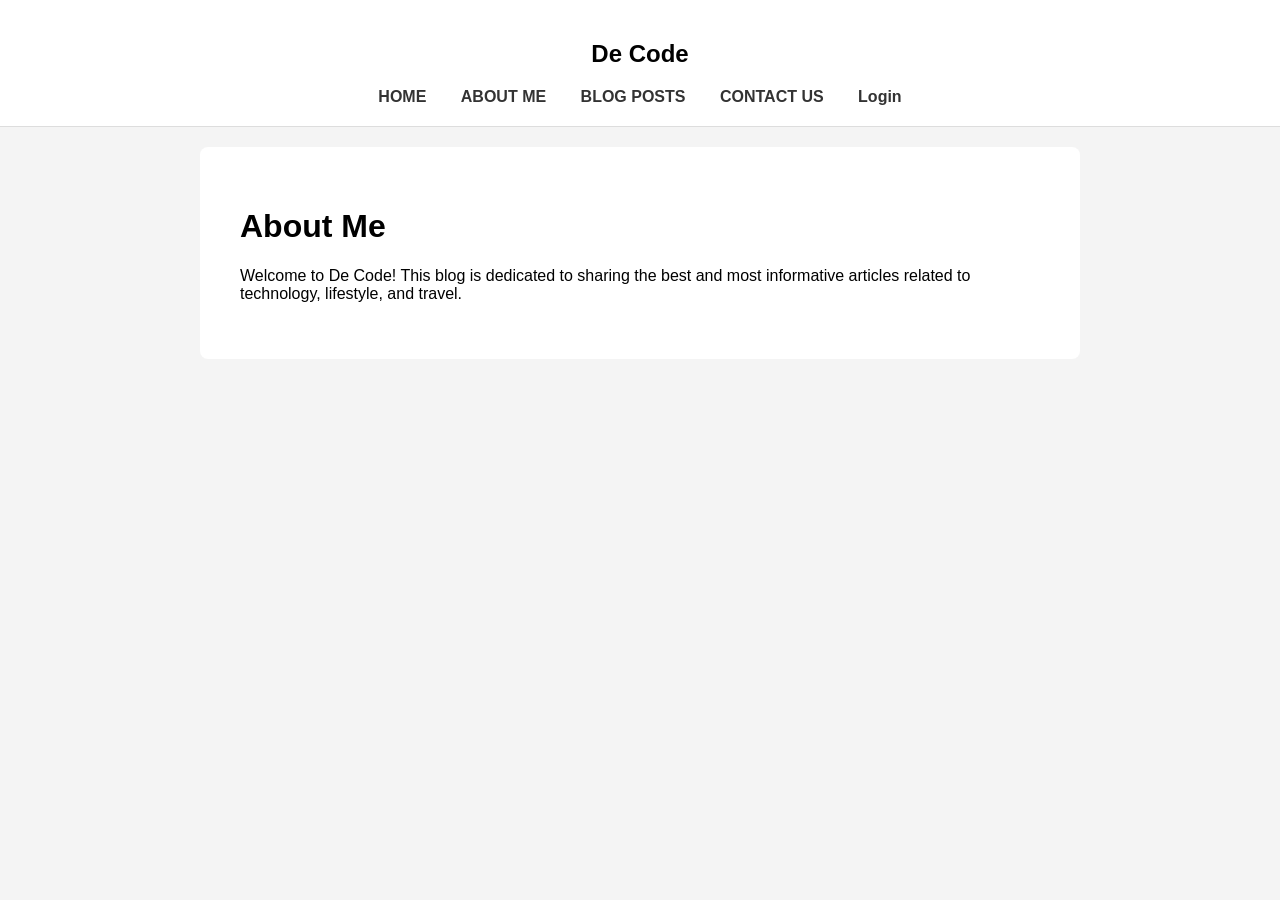
<file: about.html>
<!DOCTYPE html>
<html lang="en">
<head>
    <meta charset="UTF-8">
    <meta name="viewport" content="width=device-width, initial-scale=1.0">
    <title>About Me - De Code</title>
    <style>
        body { font-family: Arial, sans-serif; margin: 0; padding: 0; background-color: #f4f4f4; }
        header { background-color: #fff; padding: 20px; text-align: center; border-bottom: 1px solid #ddd; }
        nav a { margin: 0 15px; text-decoration: none; color: #333; font-weight: bold; }
        .container { padding: 40px; max-width: 800px; margin: auto; background: white; margin-top: 20px; border-radius: 8px; }
    </style>
</head>
<body>
    <header>
        <h2>De Code</h2>
        <nav>
            <a href="index.html">HOME</a>
            <a href="about.html">ABOUT ME</a>
            <a href="blog.html">BLOG POSTS</a>
            <a href="contact.html">CONTACT US</a>
            <a href="login.html">Login</a>
        </nav>
    </header>
    <div class="container">
        <h1>About Me</h1>
        <p>Welcome to De Code! This blog is dedicated to sharing the best and most informative articles related to technology, lifestyle, and travel.</p>
    </div>
</body>
</html>
</file>
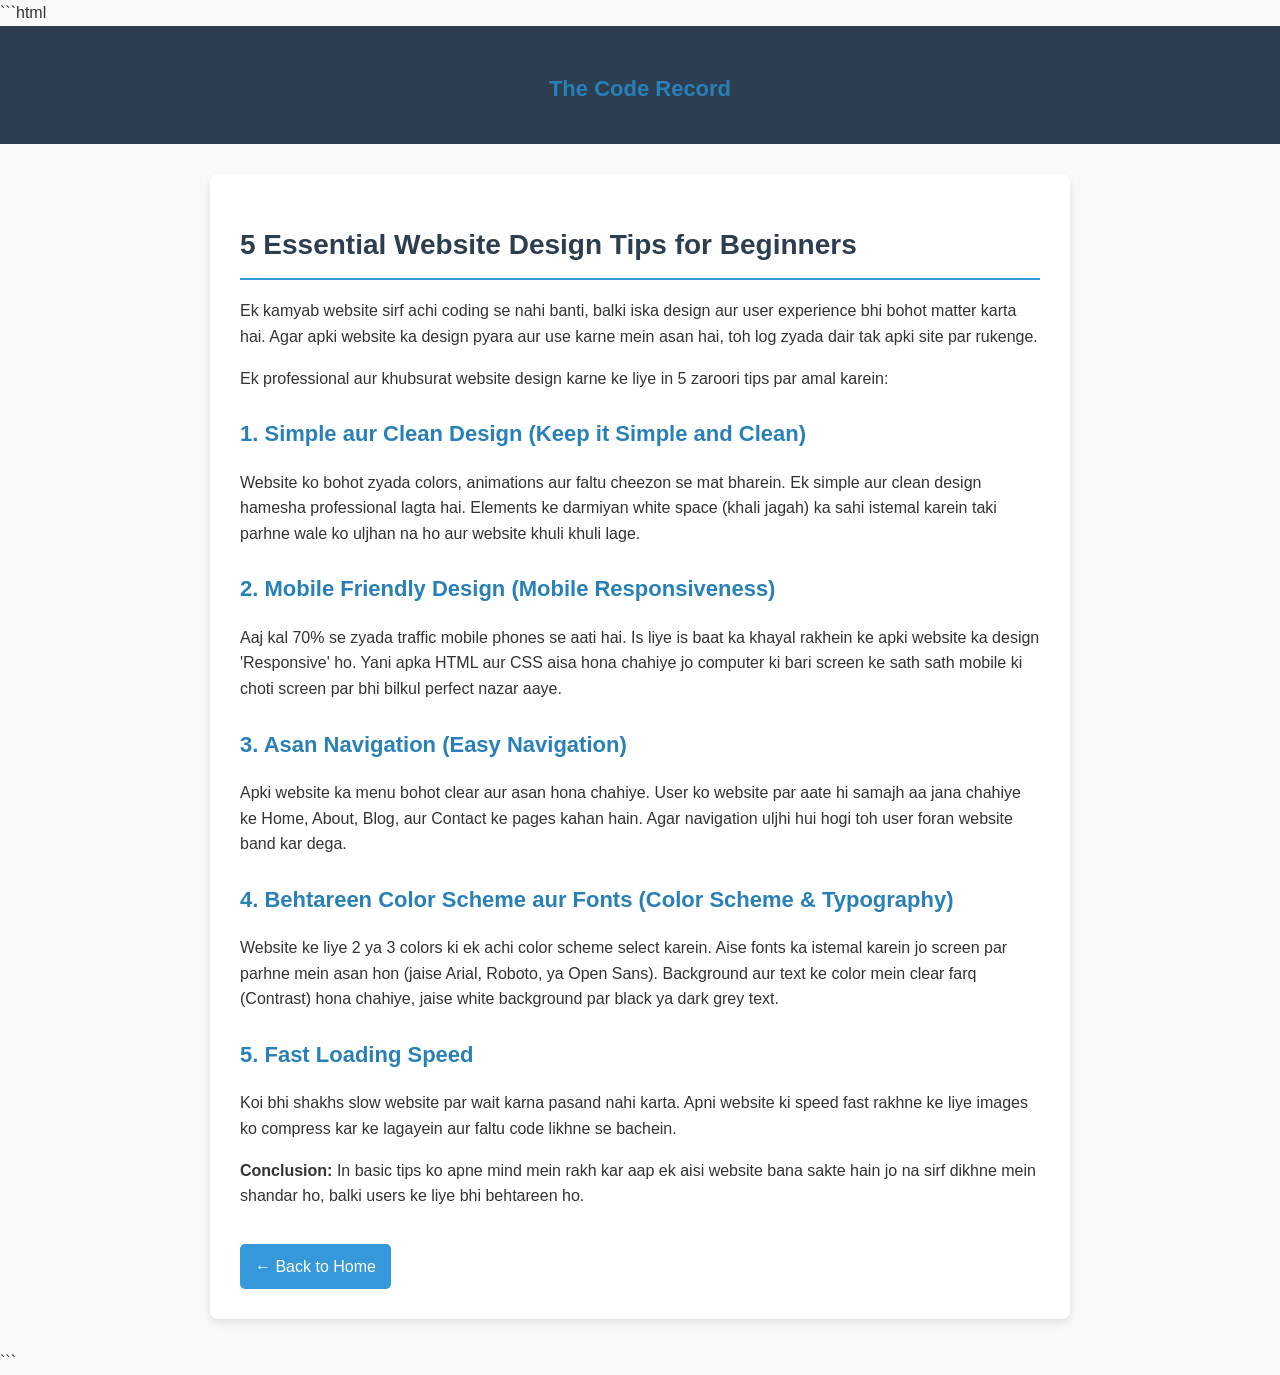
<file: artical.html>
```html
<!DOCTYPE html>
<html lang="en">
<head>
    <meta charset="UTF-8">
    <meta name="viewport" content="width=device-width, initial-scale=1.0">
    <title>5 Essential Website Design Tips for Beginners | The Code Record</title>
    <style>
        body {
            font-family: 'Segoe UI', Tahoma, Geneva, Verdana, sans-serif;
            line-height: 1.6;
            color: #333;
            background-color: #f9f9f9;
            margin: 0;
            padding: 0;
        }
        header {
            background-color: #2c3e50;
            color: #fff;
            text-align: center;
            padding: 20px 0;
        }
        header a {
            color: #fff;
            text-decoration: none;
            font-size: 18px;
        }
        .container {
            max-width: 800px;
            margin: 30px auto;
            background: #fff;
            padding: 30px;
            border-radius: 8px;
            box-shadow: 0 4px 8px rgba(0,0,0,0.1);
        }
        h1 {
            color: #2c3e50;
            font-size: 28px;
            border-bottom: 2px solid #3498db;
            padding-bottom: 10px;
        }
        h2 {
            color: #2980b9;
            font-size: 22px;
            margin-top: 25px;
        }
        p {
            font-size: 16px;
            margin-bottom: 15px;
        }
        .back-btn {
            display: inline-block;
            margin-top: 20px;
            padding: 10px 15px;
            background-color: #3498db;
            color: #fff;
            text-decoration: none;
            border-radius: 5px;
        }
        .back-btn:hover {
            background-color: #2980b9;
        }
    </style>
</head>
<body>

    <header>
        <h2>The Code Record</h2>
    </header>

    <div class="container">
        <h1>5 Essential Website Design Tips for Beginners</h1>
        
        <p>Ek kamyab website sirf achi coding se nahi banti, balki iska design aur user experience bhi bohot matter karta hai. Agar apki website ka design pyara aur use karne mein asan hai, toh log zyada dair tak apki site par rukenge.</p>
        
        <p>Ek professional aur khubsurat website design karne ke liye in 5 zaroori tips par amal karein:</p>

        <h2>1. Simple aur Clean Design (Keep it Simple and Clean)</h2>
        <p>Website ko bohot zyada colors, animations aur faltu cheezon se mat bharein. Ek simple aur clean design hamesha professional lagta hai. Elements ke darmiyan white space (khali jagah) ka sahi istemal karein taki parhne wale ko uljhan na ho aur website khuli khuli lage.</p>

        <h2>2. Mobile Friendly Design (Mobile Responsiveness)</h2>
        <p>Aaj kal 70% se zyada traffic mobile phones se aati hai. Is liye is baat ka khayal rakhein ke apki website ka design 'Responsive' ho. Yani apka HTML aur CSS aisa hona chahiye jo computer ki bari screen ke sath sath mobile ki choti screen par bhi bilkul perfect nazar aaye.</p>

        <h2>3. Asan Navigation (Easy Navigation)</h2>
        <p>Apki website ka menu bohot clear aur asan hona chahiye. User ko website par aate hi samajh aa jana chahiye ke Home, About, Blog, aur Contact ke pages kahan hain. Agar navigation uljhi hui hogi toh user foran website band kar dega.</p>

        <h2>4. Behtareen Color Scheme aur Fonts (Color Scheme & Typography)</h2>
        <p>Website ke liye 2 ya 3 colors ki ek achi color scheme select karein. Aise fonts ka istemal karein jo screen par parhne mein asan hon (jaise Arial, Roboto, ya Open Sans). Background aur text ke color mein clear farq (Contrast) hona chahiye, jaise white background par black ya dark grey text.</p>

        <h2>5. Fast Loading Speed</h2>
        <p>Koi bhi shakhs slow website par wait karna pasand nahi karta. Apni website ki speed fast rakhne ke liye images ko compress kar ke lagayein aur faltu code likhne se bachein.</p>

        <p><strong>Conclusion:</strong> In basic tips ko apne mind mein rakh kar aap ek aisi website bana sakte hain jo na sirf dikhne mein shandar ho, balki users ke liye bhi behtareen ho.</p>

        <!-- Ye button user ko wapas Home page par le jayega -->
        <a href="index.html" class="back-btn">&larr; Back to Home</a>
    </div>

</body>
</html>
```
</file>
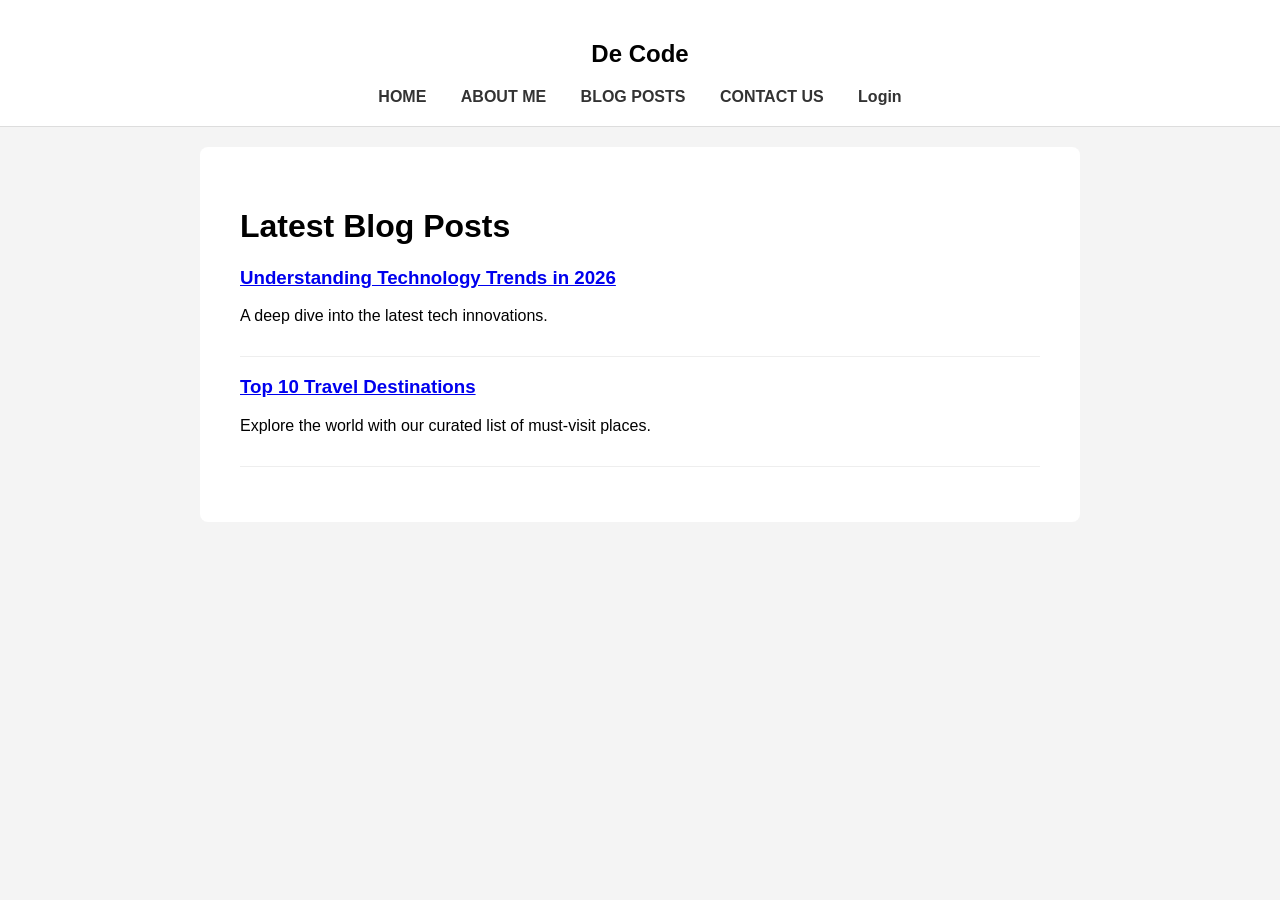
<file: blog.html>
<!DOCTYPE html>
<html lang="en">
<head>
    <meta charset="UTF-8">
    <meta name="viewport" content="width=device-width, initial-scale=1.0">
    <title>Blog Posts - De Code</title>
    <style>
        body { font-family: Arial, sans-serif; margin: 0; padding: 0; background-color: #f4f4f4; }
        header { background-color: #fff; padding: 20px; text-align: center; border-bottom: 1px solid #ddd; }
        nav a { margin: 0 15px; text-decoration: none; color: #333; font-weight: bold; }
        .container { padding: 40px; max-width: 800px; margin: auto; background: white; margin-top: 20px; border-radius: 8px; }
        .post { border-bottom: 1px solid #eee; padding-bottom: 15px; margin-bottom: 15px; }
    </style>
</head>
<body>
    <header>
        <h2>De Code</h2>
        <nav>
            <a href="index.html">HOME</a>
            <a href="about.html">ABOUT ME</a>
            <a href="blog.html">BLOG POSTS</a>
            <a href="contact.html">CONTACT US</a>
            <a href="login.html">Login</a>
        </nav>
    </header>
    <div class="container">
        <h1>Latest Blog Posts</h1>
        <div class="post">
            <h3><a href="#">Understanding Technology Trends in 2026</a></h3>
            <p>A deep dive into the latest tech innovations.</p>
        </div>
        <div class="post">
            <h3><a href="#">Top 10 Travel Destinations</a></h3>
            <p>Explore the world with our curated list of must-visit places.</p>
        </div>
    </div>
</body>
</html>
</file>
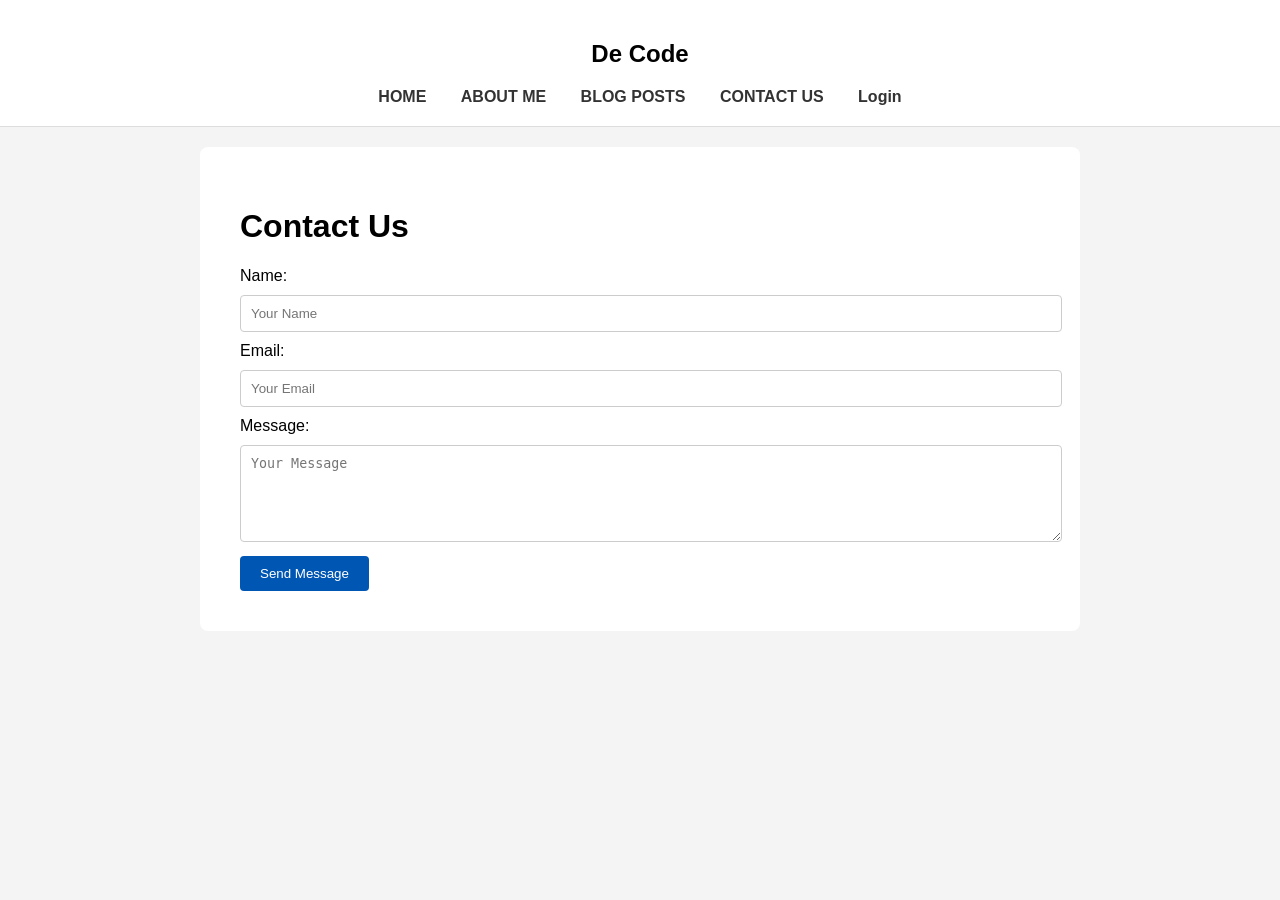
<file: contact.html>
<!DOCTYPE html>
<html lang="en">
<head>
    <meta charset="UTF-8">
    <meta name="viewport" content="width=device-width, initial-scale=1.0">
    <title>Contact Us - De Code</title>
    <style>
        body { font-family: Arial, sans-serif; margin: 0; padding: 0; background-color: #f4f4f4; }
        header { background-color: #fff; padding: 20px; text-align: center; border-bottom: 1px solid #ddd; }
        nav a { margin: 0 15px; text-decoration: none; color: #333; font-weight: bold; }
        .container { padding: 40px; max-width: 800px; margin: auto; background: white; margin-top: 20px; border-radius: 8px; }
        input, textarea { width: 100%; padding: 10px; margin: 10px 0; border: 1px solid #ccc; border-radius: 4px; }
        button { background-color: #0056b3; color: white; border: none; padding: 10px 20px; cursor: pointer; border-radius: 4px; }
    </style>
</head>
<body>
    <header>
        <h2>De Code</h2>
        <nav>
            <a href="index.html">HOME</a>
            <a href="about.html">ABOUT ME</a>
            <a href="blog.html">BLOG POSTS</a>
            <a href="contact.html">CONTACT US</a>
            <a href="login.html">Login</a>
        </nav>
    </header>
    <div class="container">
        <h1>Contact Us</h1>
        <form>
            <label>Name:</label>
            <input type="text" placeholder="Your Name">
            <label>Email:</label>
            <input type="email" placeholder="Your Email">
            <label>Message:</label>
            <textarea rows="5" placeholder="Your Message"></textarea>
            <button type="button">Send Message</button>
        </form>
    </div>
</body>
</html>
</file>
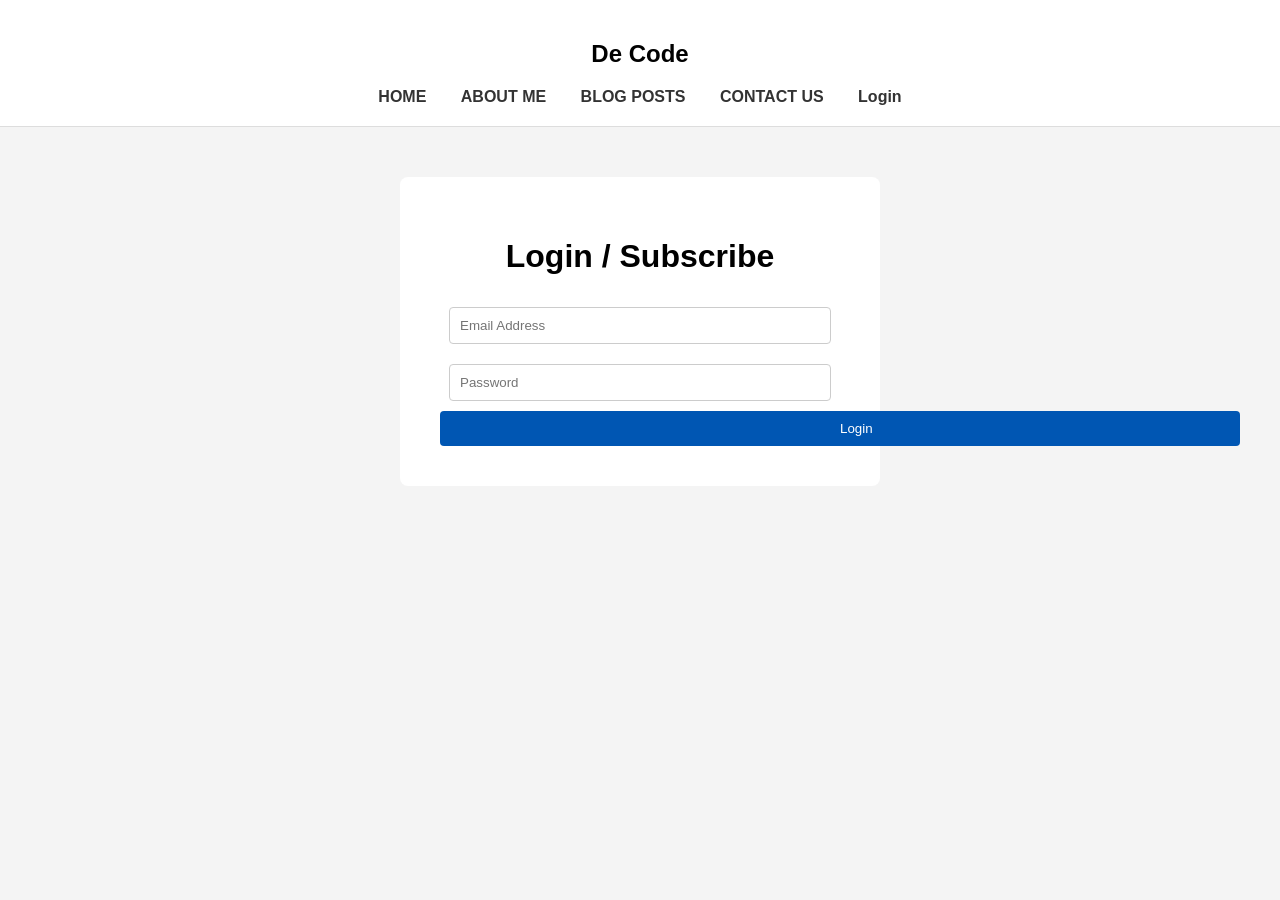
<file: login.html>
<!DOCTYPE html>
<html lang="en">
<head>
    <meta charset="UTF-8">
    <meta name="viewport" content="width=device-width, initial-scale=1.0">
    <title>Login - De Code</title>
    <style>
        body { font-family: Arial, sans-serif; margin: 0; padding: 0; background-color: #f4f4f4; }
        header { background-color: #fff; padding: 20px; text-align: center; border-bottom: 1px solid #ddd; }
        nav a { margin: 0 15px; text-decoration: none; color: #333; font-weight: bold; }
        .container { padding: 40px; max-width: 400px; margin: auto; background: white; margin-top: 50px; border-radius: 8px; text-align: center; }
        input { width: 90%; padding: 10px; margin: 10px 0; border: 1px solid #ccc; border-radius: 4px; }
        button { background-color: #0056b3; color: white; border: none; padding: 10px 100%; cursor: pointer; border-radius: 4px; width: 100%; }
    </style>
</head>
<body>
    <header>
        <h2>De Code</h2>
        <nav>
            <a href="index.html">HOME</a>
            <a href="about.html">ABOUT ME</a>
            <a href="blog.html">BLOG POSTS</a>
            <a href="contact.html">CONTACT US</a>
            <a href="login.html">Login</a>
        </nav>
    </header>
    <div class="container">
        <h1>Login / Subscribe</h1>
        <form>
            <input type="email" placeholder="Email Address">
            <input type="password" placeholder="Password">
            <button type="button">Login</button>
        </form>
    </div>
</body>
</html>
</file>
